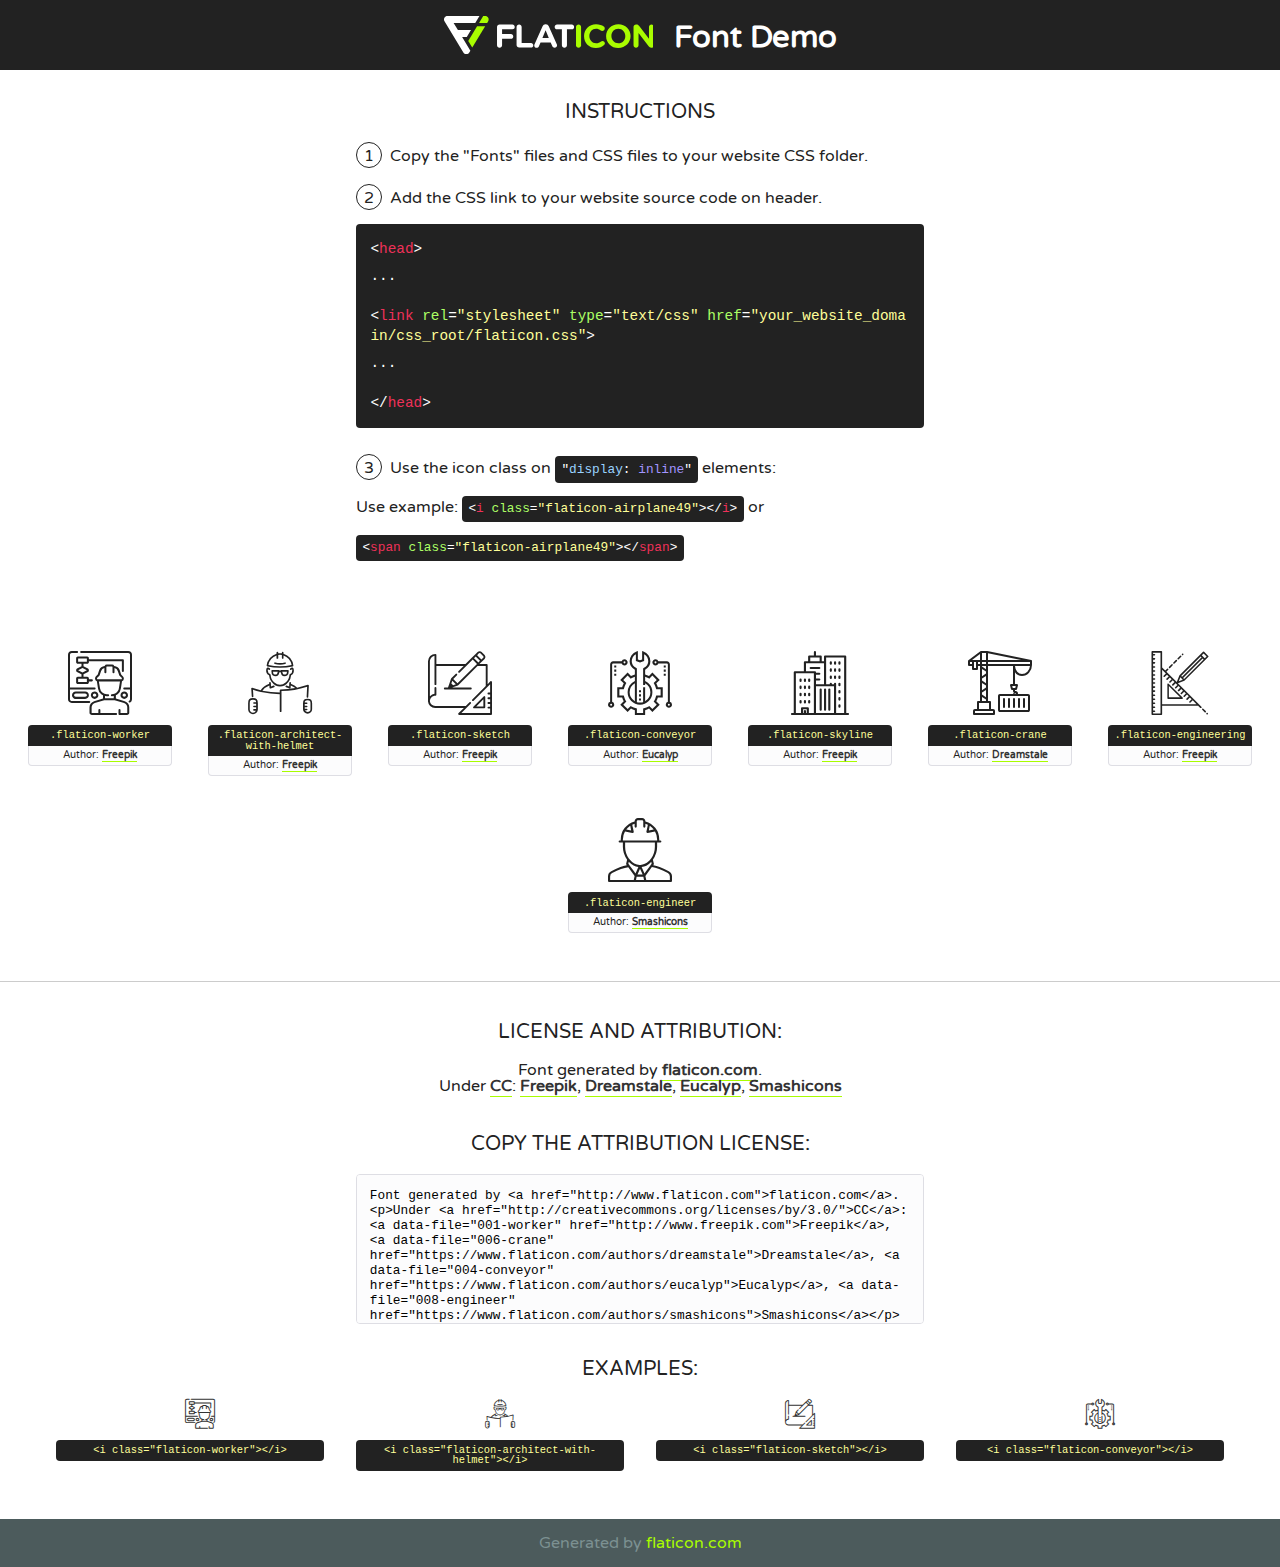
<file: static/fonts/flaticon/font/flaticon.html>
<!DOCTYPE html>
<!--
  Flaticon icon font: Flaticon
  Creation date: 17/01/2018 04:05
-->
<html>
<!DOCTYPE html>
<html>

<head>
    <title>Flaticon WebFont</title>
    <link href="http://fonts.googleapis.com/css?family=Varela+Round" rel="stylesheet" type="text/css" />
    <link rel="stylesheet" type="text/css" href="flaticon.css">
    <meta charset="UTF-8">
    <style>
    html, body, div, span, applet, object, iframe,
    h1, h2, h3, h4, h5, h6, p, blockquote, pre,
    a, abbr, acronym, address, big, cite, code,
    del, dfn, em, img, ins, kbd, q, s, samp,
    small, strike, strong, sub, sup, tt, var,
    b, u, i, center,
    dl, dt, dd, ol, ul, li,
    fieldset, form, label, legend,
    table, caption, tbody, tfoot, thead, tr, th, td,
    article, aside, canvas, details, embed, 
    figure, figcaption, footer, header, hgroup, 
    menu, nav, output, ruby, section, summary,
    time, mark, audio, video {
        margin: 0;
        padding: 0;
        border: 0;
        font-size: 100%;
        font: inherit;
        vertical-align: baseline;
    }
    /* HTML5 display-role reset for older browsers */
    article, aside, details, figcaption, figure, 
    footer, header, hgroup, menu, nav, section {
        display: block;
    }
    body {
        line-height: 1;
    }
    ol, ul {
        list-style: none;
    }
    blockquote, q {
        quotes: none;
    }
    blockquote:before, blockquote:after,
    q:before, q:after {
        content: '';
        content: none;
    }
    table {
        border-collapse: collapse;
        border-spacing: 0;
    }
    body {
        font-family: 'Varela Round', Helvetica, Arial, sans-serif;
        font-size: 16px;
        color: #222;
    }
    a {
        color: #333;
        border-bottom: 1px solid #a9fd00;
        font-weight: bold;
        text-decoration: none;
    }
    * {
        -moz-box-sizing: border-box;
        -webkit-box-sizing: border-box;
        box-sizing: border-box;
        margin: 0;
        padding: 0;
    }
    [class^="flaticon-"]:before, [class*=" flaticon-"]:before, [class^="flaticon-"]:after, [class*=" flaticon-"]:after {
        font-family: Flaticon;
        font-size: 30px;
        font-style: normal;
        margin-left: 20px;
        color: #333;
    }
    .wrapper {
        max-width: 600px;
        margin: auto;
        padding: 0 1em;
    }
    .title {
        font-size: 1.25em;
        text-align: center;
        margin-bottom: 1em;
        text-transform: uppercase;
    }
    header {
        text-align: center;
        background-color: #222;
        color: #fff;
        padding: 1em;
    }
    header .logo {
        width: 210px;
        height: 38px;
        display: inline-block;
        vertical-align: middle;
        margin-right: 1em;
        border: none;
    }
    header strong {
        font-size: 1.95em;
        font-weight: bold;
        vertical-align: middle;
        margin-top: 5px;
        display: inline-block;
    }
    .demo {
        margin: 2em auto;
        line-height: 1.25em;
    }
    .demo ul li {
        margin-bottom: 1em;
    }
    .demo ul li .num {
        color: #222;
        border-radius: 20px;
        display: inline-block;
        width: 26px;
        padding: 3px;
        height: 26px;
        text-align: center;
        margin-right: 0.5em;
        border: 1px solid #222;
    }
    .demo ul li code {
        background-color: #222;
        border-radius: 4px;
        padding: 0.25em 0.5em;
        display: inline-block;
        color: #fff;
        font-family: Consolas,Monaco,Lucida Console,Liberation Mono,DejaVu Sans Mono,Bitstream Vera Sans Mono,Courier New, monospace;
        font-weight: lighter;
        margin-top: 1em;
        font-size: 0.8em;
        word-break: break-all;
    }
    .demo ul li code.big {
        padding: 1em;
        font-size: 0.9em;
    }
    .demo ul li code .red {
        color: #EF3159;
    }
    .demo ul li code .green {
        color: #ACFF65;
    }
    .demo ul li code .yellow {
        color: #FFFF99;
    }
    .demo ul li code .blue {
        color: #99D3FF;
    }
    .demo ul li code .purple {
        color: #A295FF;
    }
    .demo ul li code .dots {
        margin-top: 0.5em;
        display: block;
    }
    #glyphs {
        border-bottom: 1px solid #ccc;
        padding: 2em 0;
        text-align: center;
    }
    .glyph {
        display: inline-block;
        width: 9em;
        margin: 1em;
        text-align: center;
        vertical-align: top;
        background: #FFF;
    }
    .glyph .glyph-icon {
        padding: 10px;
        display: block;
        font-family:"Flaticon";
        font-size: 64px;
        line-height: 1;
    }
    .glyph .glyph-icon:before {
        font-size: 64px;
        color: #222;
        margin-left: 0;
    }
    .class-name {
        font-size: 0.65em;
        background-color: #222;
        color: #fff;
        border-radius: 4px 4px 0 0;
        padding: 0.5em;
        color: #FFFF99;
        font-family: Consolas,Monaco,Lucida Console,Liberation Mono,DejaVu Sans Mono,Bitstream Vera Sans Mono,Courier New, monospace;
    }
    .author-name {
        font-size: 0.6em;
        background-color: #fcfcfd;
        border: 1px solid #DEDEE4;
        border-top: 0;
        border-radius: 0 0 4px 4px;
        padding: 0.5em;
    }
    .class-name:last-child {
        font-size: 10px;
        color:#888;
    }
    .class-name:last-child a {
        font-size: 10px;
        color:#555;
    }
    .class-name:last-child a:hover {
        color:#a9fd00;
    }
    .glyph > input {
        display: block;
        width: 100px;
        margin: 5px auto;
        text-align: center;
        font-size: 12px;
        cursor: text;
    }
    .glyph > input.icon-input {
        font-family:"Flaticon";
        font-size: 16px;
        margin-bottom: 10px;
    }
    .attribution .title {
        margin-top: 2em;
    }
    .attribution textarea {
        background-color: #fcfcfd;
        padding: 1em;
        border: none;
        box-shadow: none;
        border: 1px solid #DEDEE4;
        border-radius: 4px;
        resize: none;
        width: 100%;
        height: 150px;
        font-size: 0.8em;
        font-family: Consolas,Monaco,Lucida Console,Liberation Mono,DejaVu Sans Mono,Bitstream Vera Sans Mono,Courier New, monospace;
        -webkit-appearance: none;
    }
    .iconsuse {
        margin: 2em auto;
        text-align: center;
        max-width: 1200px;
    }
    .iconsuse:after {
        content: '';
        display: table;
        clear: both;
    }
    .iconsuse .image {
        float: left;
        width: 25%;
        padding: 0 1em;
    }
    .iconsuse .image p {
        margin-bottom: 1em;
    }
    .iconsuse .image span {
        display: block;
        font-size: 0.65em;
        background-color: #222;
        color: #fff;
        border-radius: 4px;
        padding: 0.5em;
        color: #FFFF99;
        margin-top: 1em;
        font-family: Consolas,Monaco,Lucida Console,Liberation Mono,DejaVu Sans Mono,Bitstream Vera Sans Mono,Courier New, monospace;
    }
    #footer {
        text-align: center;
        background-color: #4C5B5C;
        color: #7c9192;
        padding: 1em;
    }
    #footer a {
        border: none;
        color: #a9fd00;
        font-weight: normal;
    }
    @media (max-width: 960px) {
        .iconsuse .image {
            width: 50%;
        }
    }
    @media (max-width: 560px) {
        .iconsuse .image {
            width: 100%;
        }
    }
    </style>
</head>

<body class="characters-off">

    <header>
        <a href="http://www.flaticon.com" target="_blank" class="logo">
            <svg version="1.1" xmlns="http://www.w3.org/2000/svg" xmlns:xlink="http://www.w3.org/1999/xlink" xmlns:a="http://ns.adobe.com/AdobeSVGViewerExtensions/3.0/" viewBox="0 0 560.875 102.036" enable-background="new 0 0 560.875 102.036" xml:space="preserve">
                <defs>
                </defs>
                <g>
                    <g class="letters">
                        <path fill="#ffffff" d="M141.596,29.675c0-3.777,2.985-6.767,6.764-6.767h34.438c3.426,0,6.15,2.728,6.15,6.15
                        c0,3.43-2.724,6.149-6.15,6.149h-27.674v13.091h23.719c3.429,0,6.151,2.724,6.151,6.15c0,3.43-2.723,6.149-6.151,6.149h-23.719
                        v17.574c0,3.773-2.986,6.761-6.764,6.761c-3.779,0-6.764-2.989-6.764-6.761V29.675z"></path>
                        <path fill="#ffffff" d="M193.844,29.149c0-3.781,2.985-6.767,6.764-6.767c3.776,0,6.763,2.985,6.763,6.767v42.957h25.039
                        c3.426,0,6.149,2.726,6.149,6.153c0,3.425-2.723,6.15-6.149,6.15h-31.802c-3.779,0-6.764-2.986-6.764-6.768V29.149z"></path>
                        <path fill="#ffffff" d="M241.891,75.71l21.438-48.407c1.492-3.341,4.215-5.357,7.906-5.357h0.792
                        c3.686,0,6.323,2.017,7.815,5.357l21.439,48.407c0.436,0.967,0.701,1.845,0.701,2.723c0,3.602-2.809,6.501-6.414,6.501
                        c-3.161,0-5.269-1.845-6.499-4.655l-4.132-9.661h-27.059l-4.301,10.102c-1.144,2.631-3.426,4.214-6.237,4.214
                        c-3.517,0-6.24-2.81-6.24-6.325C241.1,77.64,241.451,76.677,241.891,75.71z M279.932,58.666l-8.521-20.297l-8.526,20.297H279.932
                        z"></path>
                        <path fill="#ffffff" d="M314.864,35.387H301.86c-3.429,0-6.239-2.813-6.239-6.238c0-3.429,2.811-6.24,6.239-6.24h39.533
                        c3.426,0,6.237,2.811,6.237,6.24c0,3.425-2.811,6.238-6.237,6.238h-13.001v42.785c0,3.773-2.99,6.761-6.764,6.761
                        c-3.779,0-6.764-2.989-6.764-6.761V35.387z"></path>
                        <path fill="#A9FD00" d="M352.615,29.149c0-3.781,2.985-6.767,6.767-6.767c3.774,0,6.761,2.985,6.761,6.767v49.024
                        c0,3.773-2.987,6.761-6.761,6.761c-3.781,0-6.767-2.989-6.767-6.761V29.149z"></path>
                        <path fill="#A9FD00" d="M374.132,53.836v-0.179c0-17.481,13.178-31.801,32.065-31.801c9.22,0,15.459,2.458,20.557,6.238
                        c1.402,1.054,2.637,2.985,2.637,5.357c0,3.692-2.985,6.59-6.681,6.59c-1.845,0-3.071-0.702-4.044-1.319
                        c-3.776-2.813-7.729-4.393-12.562-4.393c-10.364,0-17.831,8.611-17.831,19.154v0.173c0,10.542,7.291,19.329,17.831,19.329
                        c5.715,0,9.492-1.756,13.359-4.834c1.049-0.874,2.458-1.491,4.039-1.491c3.429,0,6.325,2.813,6.325,6.236
                        c0,2.106-1.056,3.78-2.282,4.834c-5.539,4.834-12.036,7.733-21.878,7.733C387.572,85.464,374.132,71.493,374.132,53.836z"></path>
                        <path fill="#A9FD00" d="M433.009,53.836v-0.179c0-17.481,13.79-31.801,32.766-31.801c18.981,0,32.592,14.143,32.592,31.628v0.173
                        c0,17.483-13.785,31.807-32.769,31.807C446.625,85.464,433.009,71.32,433.009,53.836z M484.224,53.836v-0.179
                        c0-10.539-7.725-19.326-18.626-19.326c-10.893,0-18.449,8.611-18.449,19.154v0.173c0,10.542,7.73,19.329,18.626,19.329
                        C476.676,72.986,484.224,64.378,484.224,53.836z"></path>
                        <path fill="#A9FD00" d="M506.233,29.321c0-3.774,2.99-6.763,6.767-6.763h1.401c3.252,0,5.183,1.583,7.029,3.953l26.093,34.265
                        V29.059c0-3.692,2.99-6.677,6.681-6.677c3.683,0,6.671,2.985,6.671,6.677v48.934c0,3.78-2.987,6.765-6.764,6.765h-0.436
                        c-3.257,0-5.188-1.581-7.034-3.953l-27.056-35.492v32.944c0,3.687-2.985,6.676-6.678,6.676c-3.683,0-6.673-2.989-6.673-6.676
                        V29.321z"></path>
                    </g>
                    <g class="insignia">
                        <path fill="#ffffff" d="M48.372,56.137h12.517l11.156-18.537H37.186L25.688,18.539h57.825L94.668,0H9.271
                        C5.925,0,2.842,1.801,1.198,4.716c-1.644,2.907-1.593,6.482,0.134,9.343l50.38,83.501c1.678,2.781,4.689,4.476,7.938,4.476
                        c3.246,0,6.257-1.695,7.935-4.476l2.898-4.804L48.372,56.137z"></path>
                        <g class="i">
                            <path fill="#A9FD00" d="M93.575,18.539h0.031v0.004l21.652,0.004l2.705-4.488c1.727-2.861,1.778-6.436,0.133-9.343
                            C116.454,1.801,113.371,0,110.026,0h-5.294L93.575,18.539z"></path>
                            <polygon fill="#A9FD00" points="88.291,27.356 64.725,66.486 75.519,84.404 109.942,27.356"></polygon>
                        </g>
                    </g>
                </g>
            </svg>
        </a>
        <strong>Font Demo</strong>
    </header>


    <section class="demo wrapper">

        <p class="title">Instructions</p>

        <ul>
            <li>
                <span class="num">1</span>Copy the "Fonts" files and CSS files to your website CSS folder.
            </li>
            <li>
                <span class="num">2</span>Add the CSS link to your website source code on header.
                <code class="big">
                    &lt;<span class="red">head</span>&gt;
                    <br/><span class="dots">...</span>
                    <br/>&lt;<span class="red">link</span> <span class="green">rel</span>=<span class="yellow">"stylesheet"</span> <span class="green">type</span>=<span class="yellow">"text/css"</span> <span class="green">href</span>=<span class="yellow">"your_website_domain/css_root/flaticon.css"</span>&gt;
                    <br/><span class="dots">...</span>
                    <br/>&lt;/<span class="red">head</span>&gt;
                </code>
            </li>

            <li>
                <p>
                    <span class="num">3</span>Use the icon class on <code>"<span class="blue">display</span>:<span class="purple"> inline</span>"</code> elements:
                    <br />
                    Use example: <code>&lt;<span class="red">i</span> <span class="green">class</span>=<span class="yellow">&quot;flaticon-airplane49&quot;</span>&gt;&lt;/<span class="red">i</span>&gt;</code> or <code>&lt;<span class="red">span</span> <span class="green">class</span>=<span class="yellow">&quot;flaticon-airplane49&quot;</span>&gt;&lt;/<span class="red">span</span>&gt;</code>
            </li>
        </ul>

    </section>




   <section id="glyphs">          
    
      
        <div class="glyph"><div class="glyph-icon flaticon-worker"></div>
            <div class="class-name">.flaticon-worker</div>
            <div class="author-name">Author: <a data-file="001-worker" href="http://www.freepik.com">Freepik</a> </div> 
        </div>        
        
        <div class="glyph"><div class="glyph-icon flaticon-architect-with-helmet"></div>
            <div class="class-name">.flaticon-architect-with-helmet</div>
            <div class="author-name">Author: <a data-file="002-architect-with-helmet" href="http://www.freepik.com">Freepik</a> </div> 
        </div>        
        
        <div class="glyph"><div class="glyph-icon flaticon-sketch"></div>
            <div class="class-name">.flaticon-sketch</div>
            <div class="author-name">Author: <a data-file="003-sketch" href="http://www.freepik.com">Freepik</a> </div> 
        </div>        
        
        <div class="glyph"><div class="glyph-icon flaticon-conveyor"></div>
            <div class="class-name">.flaticon-conveyor</div>
            <div class="author-name">Author: <a data-file="004-conveyor" href="https://www.flaticon.com/authors/eucalyp">Eucalyp</a> </div> 
        </div>        
        
        <div class="glyph"><div class="glyph-icon flaticon-skyline"></div>
            <div class="class-name">.flaticon-skyline</div>
            <div class="author-name">Author: <a data-file="005-skyline" href="http://www.freepik.com">Freepik</a> </div> 
        </div>        
        
        <div class="glyph"><div class="glyph-icon flaticon-crane"></div>
            <div class="class-name">.flaticon-crane</div>
            <div class="author-name">Author: <a data-file="006-crane" href="https://www.flaticon.com/authors/dreamstale">Dreamstale</a> </div> 
        </div>        
        
        <div class="glyph"><div class="glyph-icon flaticon-engineering"></div>
            <div class="class-name">.flaticon-engineering</div>
            <div class="author-name">Author: <a data-file="007-engineering" href="http://www.freepik.com">Freepik</a> </div> 
        </div>        
        
        <div class="glyph"><div class="glyph-icon flaticon-engineer"></div>
            <div class="class-name">.flaticon-engineer</div>
            <div class="author-name">Author: <a data-file="008-engineer" href="https://www.flaticon.com/authors/smashicons">Smashicons</a> </div> 
        </div>        
        

    </section>



    <section class="attribution wrapper"   style="text-align:center;">

      <div class="title">License and attribution:</div><div class="attrDiv">Font generated by <a href="http://www.flaticon.com">flaticon.com</a>. <div><p>Under <a href="http://creativecommons.org/licenses/by/3.0/">CC</a>: <a data-file="001-worker" href="http://www.freepik.com">Freepik</a>, <a data-file="006-crane" href="https://www.flaticon.com/authors/dreamstale">Dreamstale</a>, <a data-file="004-conveyor" href="https://www.flaticon.com/authors/eucalyp">Eucalyp</a>, <a data-file="008-engineer" href="https://www.flaticon.com/authors/smashicons">Smashicons</a></p>  </div>
      </div>
      <div class="title">Copy the Attribution License:</div>

    <textarea onclick="this.focus();this.select();">Font generated by &lt;a href=&quot;http://www.flaticon.com&quot;&gt;flaticon.com&lt;/a&gt;. <p>Under <a href="http://creativecommons.org/licenses/by/3.0/">CC</a>: <a data-file="001-worker" href="http://www.freepik.com">Freepik</a>, <a data-file="006-crane" href="https://www.flaticon.com/authors/dreamstale">Dreamstale</a>, <a data-file="004-conveyor" href="https://www.flaticon.com/authors/eucalyp">Eucalyp</a>, <a data-file="008-engineer" href="https://www.flaticon.com/authors/smashicons">Smashicons</a></p>  
     </textarea>

    </section>

    <section class="iconsuse">

          <div class="title">Examples:</div>            
             
            <div class="image">
                <p>
                    <i class="glyph-icon flaticon-worker"></i> 
                    <span>&lt;i class=&quot;flaticon-worker&quot;&gt;&lt;/i&gt;</span>
                </p>
            </div>
            
            <div class="image">
                <p>
                    <i class="glyph-icon flaticon-architect-with-helmet"></i> 
                    <span>&lt;i class=&quot;flaticon-architect-with-helmet&quot;&gt;&lt;/i&gt;</span>
                </p>
            </div>
            
            <div class="image">
                <p>
                    <i class="glyph-icon flaticon-sketch"></i> 
                    <span>&lt;i class=&quot;flaticon-sketch&quot;&gt;&lt;/i&gt;</span>
                </p>
            </div>
            
            <div class="image">
                <p>
                    <i class="glyph-icon flaticon-conveyor"></i> 
                    <span>&lt;i class=&quot;flaticon-conveyor&quot;&gt;&lt;/i&gt;</span>
                </p>
            </div>
                       
        </div>
                            
    </section>

<div id="footer">
    <div>Generated by <a href="http://www.flaticon.com">flaticon.com</a>
    </div>
</div>



</body>
</html>
</file>
<file: static/fonts/flaticon/font/flaticon.css>
/*
  	Flaticon icon font: Flaticon
  	Creation date: 17/01/2018 04:05
  	*/

@font-face {
  font-family: "Flaticon";
  src: url("./Flaticon.eot");
  src: url("./Flaticon.eot?#iefix") format("embedded-opentype"),
       url("./Flaticon.woff") format("woff"),
       url("./Flaticon.ttf") format("truetype"),
       url("./Flaticon.svg#Flaticon") format("svg");
  font-weight: normal;
  font-style: normal;
}

@media screen and (-webkit-min-device-pixel-ratio:0) {
  @font-face {
    font-family: "Flaticon";
    src: url("./Flaticon.svg#Flaticon") format("svg");
  }
}

[class^="flaticon-"]:before, [class*=" flaticon-"]:before,
[class^="flaticon-"]:after, [class*=" flaticon-"]:after {   
  font-family: Flaticon;
  font-style: normal;
}

.flaticon-worker:before { content: "\f100"; }
.flaticon-architect-with-helmet:before { content: "\f101"; }
.flaticon-sketch:before { content: "\f102"; }
.flaticon-conveyor:before { content: "\f103"; }
.flaticon-skyline:before { content: "\f104"; }
.flaticon-crane:before { content: "\f105"; }
.flaticon-engineering:before { content: "\f106"; }
.flaticon-engineer:before { content: "\f107"; }
</file>
